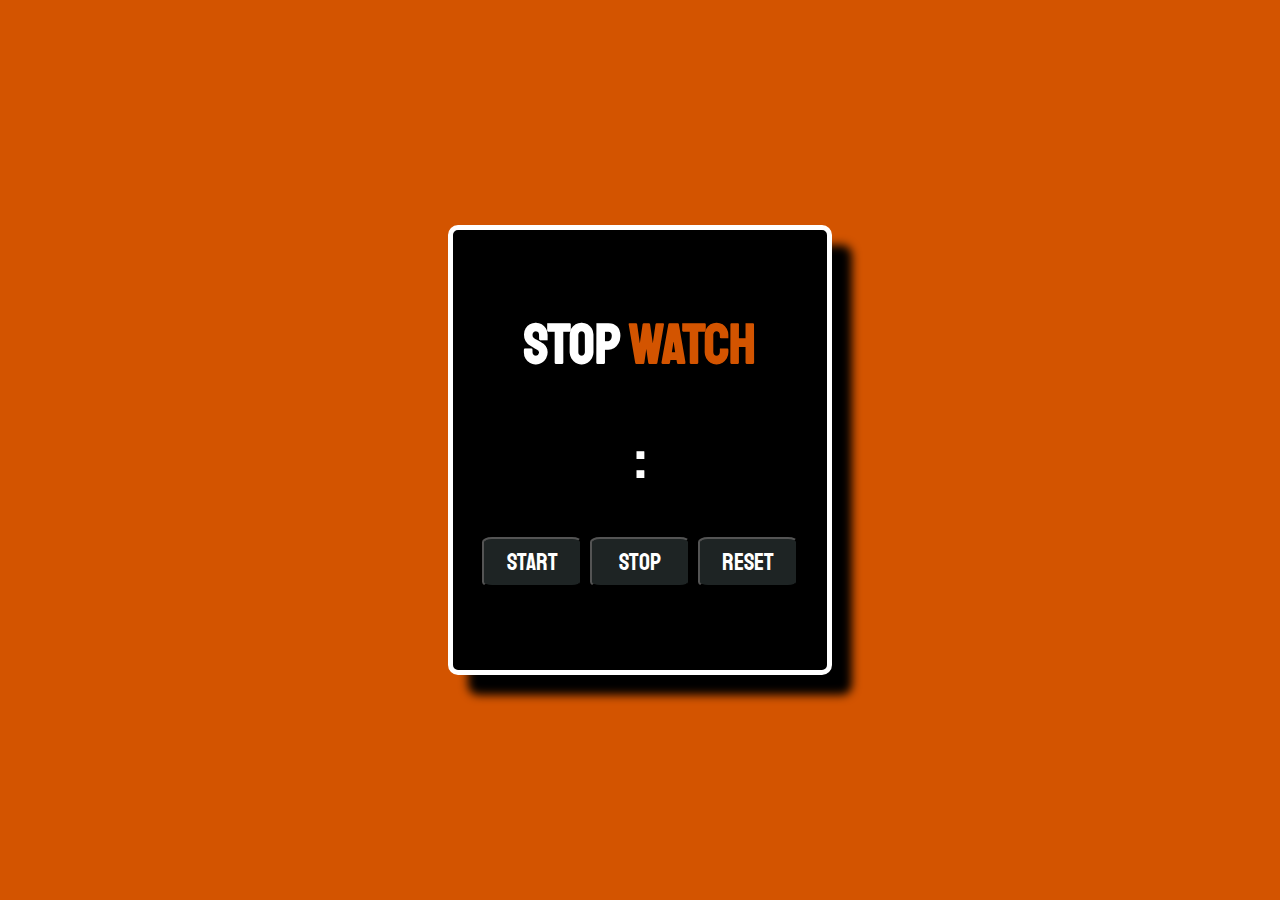
<file: index.html>
<!DOCTYPE html>
<html lang="en">
<head>
    <meta charset="UTF-8">
    <meta http-equiv="X-UA-Compatible" content="IE=edge">
    <meta name="viewport" content="width=device-width, initial-scale=1.0">
    <title>Simple Stop Watch</title>
    <link rel="stylesheet" href="java.css">
    <link href="https://fonts.googleapis.com/css2?family=Staatliches&display=swap" rel="stylesheet">
</head>
<body>
    <div class="container">
        
       <div class="box" >
        <!-- <div id="lols"></div> -->
           <h1>STOP<span id="htu"> WATCH</span></h1>
           
           <div class="timer" id="apen">
               <!-- <h3 id="head3"></h3> -->
               <span class="spa" id="two"></span> :
               <span class="spa" id="three"></span>
           </div>
           

           <div class="btn">
               <button class="btns" id="st">Start</button>
               <button class="btns" id="sp">Stop</button>
               <button class="btns" id="rt">Reset</button>
           </div>
           <!-- <button id="tap">catch</button> -->
       </div>
       
    </div>
    

    <script src="java.js"></script>
</body>
</html>
</file>
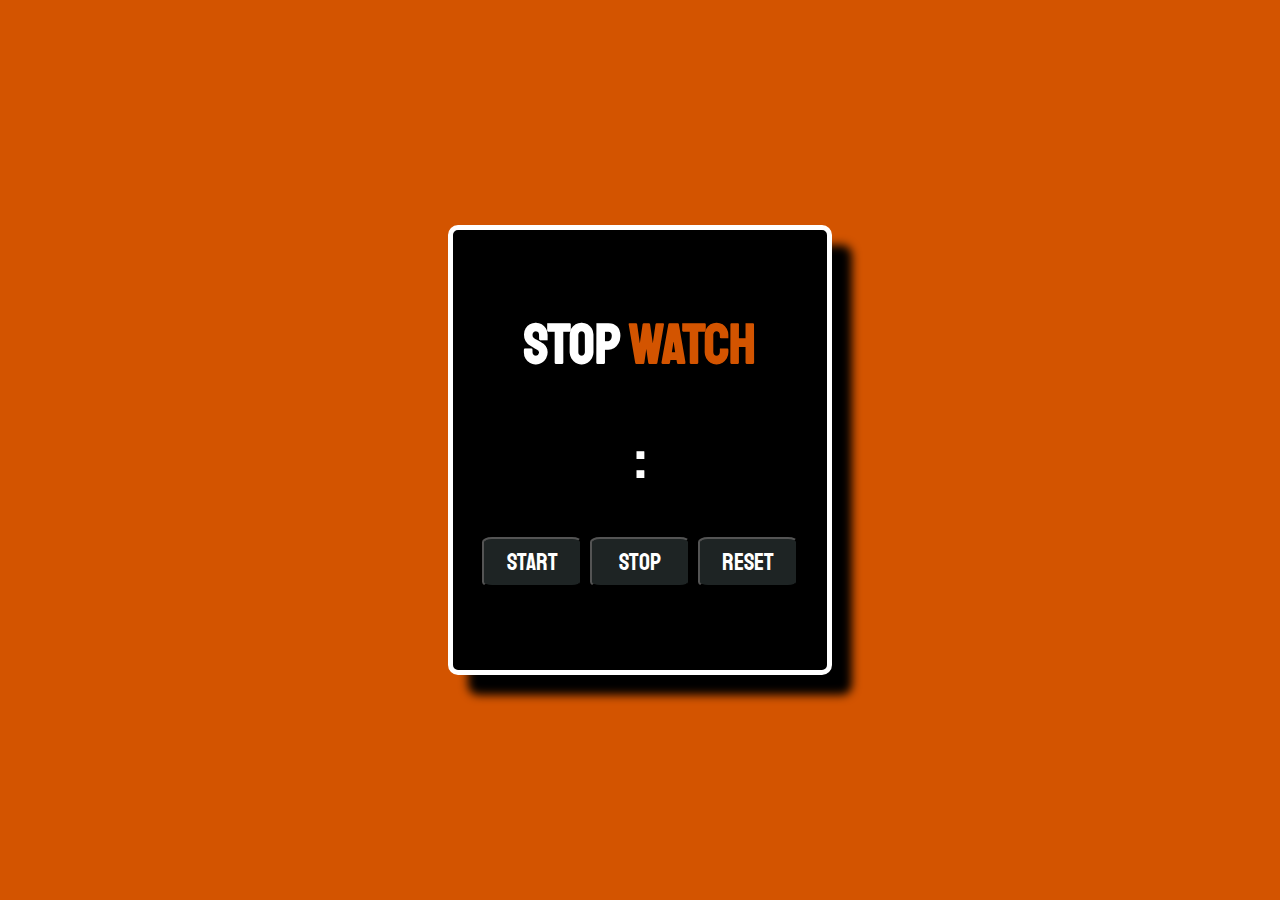
<file: java.html>
<!DOCTYPE html>
<html lang="en">
<head>
    <meta charset="UTF-8">
    <meta http-equiv="X-UA-Compatible" content="IE=edge">
    <meta name="viewport" content="width=device-width, initial-scale=1.0">
    <title>Simple Stop Watch</title>
    <link rel="stylesheet" href="java.css">
    <link href="https://fonts.googleapis.com/css2?family=Staatliches&display=swap" rel="stylesheet">
</head>
<body>
    <div class="container">
        
       <div class="box" >
        <!-- <div id="lols"></div> -->
           <h1>STOP<span id="htu"> WATCH</span></h1>
           
           <div class="timer" id="apen">
               <!-- <h3 id="head3"></h3> -->
               <span class="spa" id="two"></span> :
               <span class="spa" id="three"></span>
           </div>
           

           <div class="btn">
               <button class="btns" id="st">Start</button>
               <button class="btns" id="sp">Stop</button>
               <button class="btns" id="rt">Reset</button>
           </div>
           <!-- <button id="tap">catch</button> -->
       </div>
       
    </div>
    

    <script src="java.js"></script>
</body>
</html>
</file>
<file: java.css>
*{
    box-sizing: border-box;
    margin: 0;
    font-family: 'Staatliches', cursive;
}

.container{
    margin: 0;
    padding: 0;
    width: 100vw;
    height: 100vh;
    background-color: #d35400;
    display: grid;
    justify-content: center;
    align-items: center;

    
}
.box{
    width: 30vw;
    height: 50vh;
    background-color: rgb(0, 0, 0);
    display: flex;
    align-items: center;
    justify-content: center;
    flex-direction: column;
    border: 5px solid white;
    position: relative;
    border-radius: 10px;
    box-shadow: 20px 20px 10px black;

}
h1{
    color: rgb(255, 255, 255);
    font-size: 3.5em;
}
#cood{
    font-size: 1em;
    margin: 2px;
    width: 33px;
    height: 30px;
    z-index: 11;
    position: relative;
    
    
}
.timer{
    margin: 10%;
    font-size: 4em;
    color: rgb(255, 255, 255);
    display: flex;
    text-align: center;
    
}
span#two.spa{width: 80px;} 
span#three.spa{width: 80px;} 
#htu{color: #d35400;}
/* #lols{
    display: flex;
    color: white;
    flex-wrap: wrap;
    width: 600px;
    height: 60px;
    
    z-index: -10;
    left: 10%;
    top: 20%;
} */
.btns{
    width: 100px;
    height: 50px;
    border-radius: 10%;
    color: white;
    background-color: rgb(30, 36, 36);
    font-size: 1.5em;
    margin: 3px;
}
#st:hover{
    background-color: rgba(0, 0, 0, 0.336);
}
#sp:hover{
    background-color: rgba(0, 0, 0, 0.267);
}
#rt:hover{
    background-color: rgba(0, 0, 0, 0.26);
}
@media screen and (max-width: 600px) {
    .box{
        width:90vw;
        height:50vh;
        box-shadow: none;
    }
    .btn{
        display: flex;
        justify-content: space-around;

    }
    
}
@media  screen and (min-width:600px) and (max-width:1100px) {
    .box{
        width: 80vw;
        height: 70vh;
        font-size: 1em;
    }
}
</file>
